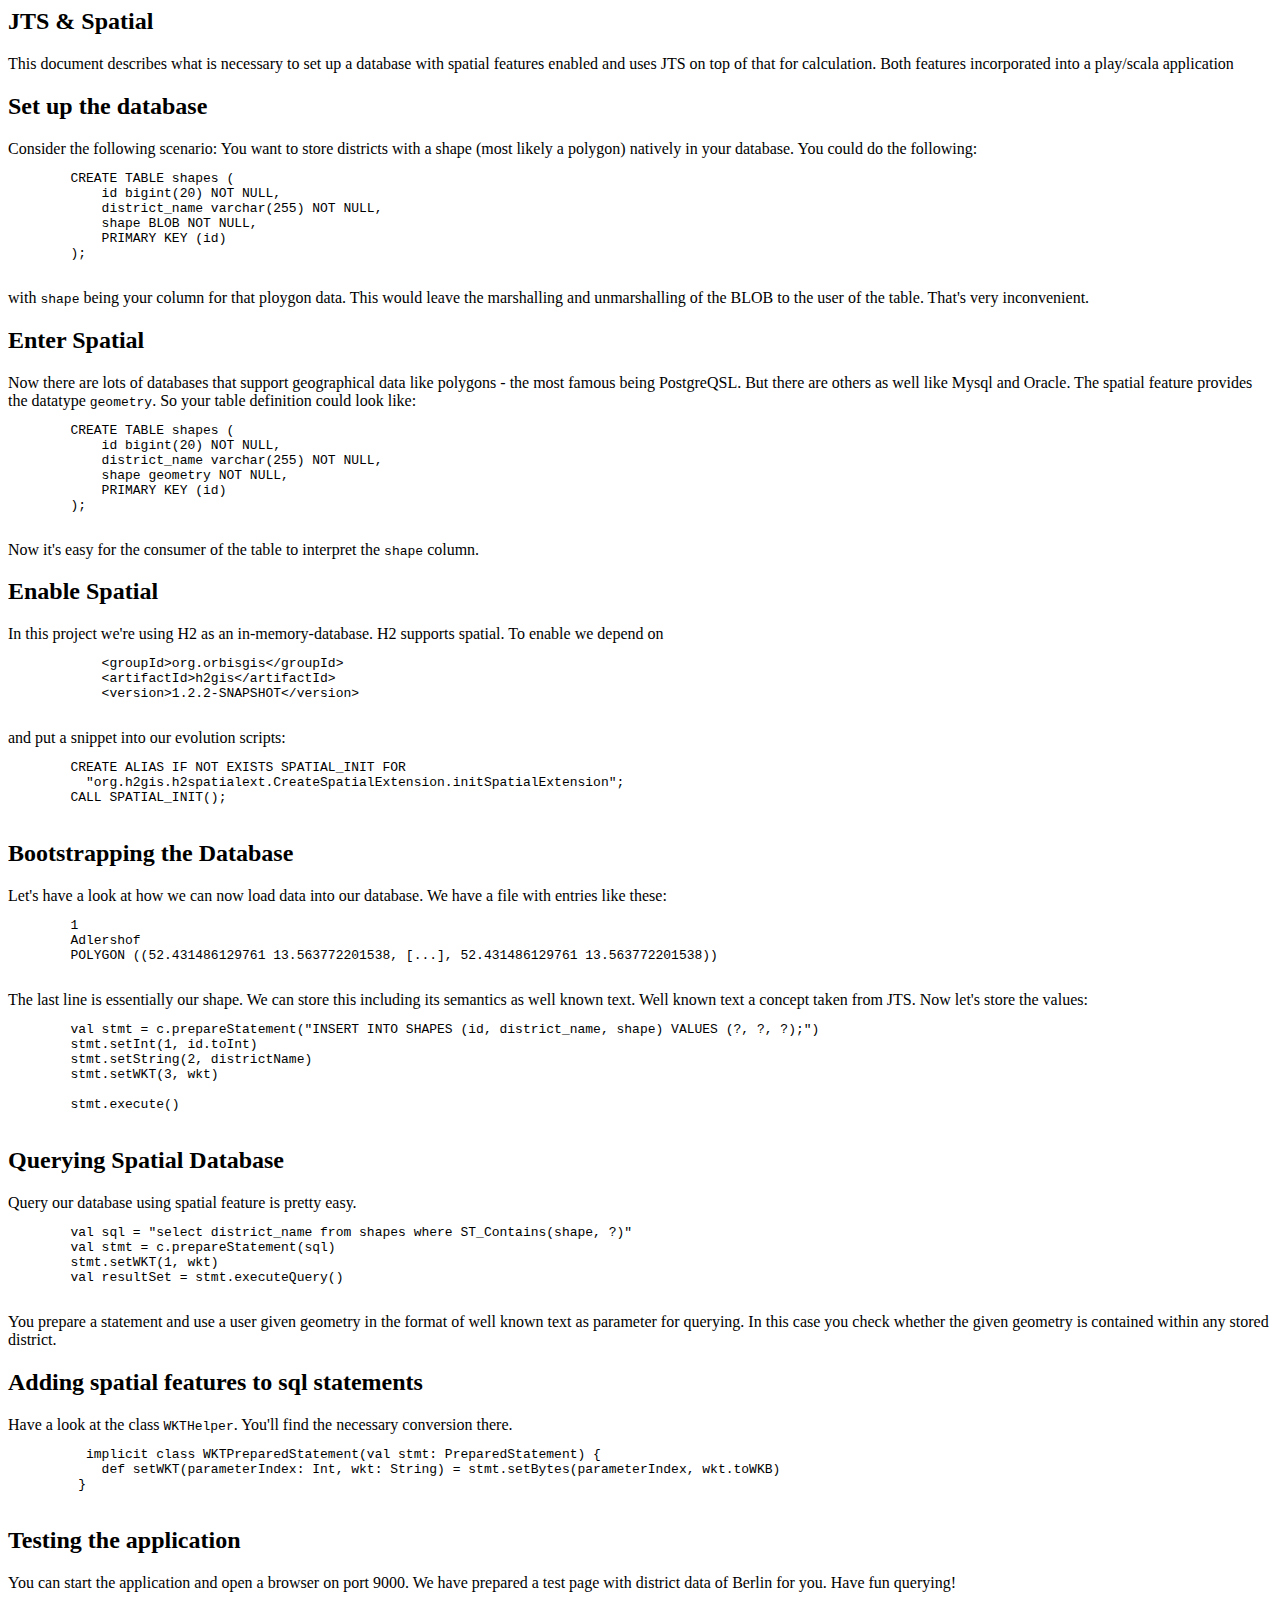
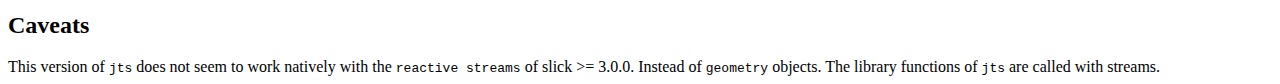
<file: tutorial/index.html>
<html>
<head>
    <title>slick-spatial Tutorial</title>
</head>
<body>

<div>
    <h2>JTS & Spatial</h2>
    This document describes what is necessary to set up a database with spatial features enabled and uses JTS on
    top of that for calculation. Both features incorporated into a play/scala application
</div>

<div>
    <h2>Set up the database</h2>
    Consider the following scenario:
    You want to store districts with a shape (most likely a polygon) natively in your database. You could do the
    following:
    <pre>
        CREATE TABLE shapes (
            id bigint(20) NOT NULL,
            district_name varchar(255) NOT NULL,
            shape BLOB NOT NULL,
            PRIMARY KEY (id)
        );
    </pre>
    with <code>shape</code> being your column for that ploygon data. This would leave the marshalling and unmarshalling
    of
    the BLOB to the user of the table. That's very inconvenient.
</div>

<div>
    <h2>Enter Spatial</h2>
    Now there are lots of databases that support geographical data like polygons - the most famous being PostgreQSL. But
    there are others as well like Mysql and Oracle. The spatial feature provides the datatype <code>geometry</code>. So
    your table definition could look like:
    <pre>
        CREATE TABLE shapes (
            id bigint(20) NOT NULL,
            district_name varchar(255) NOT NULL,
            shape geometry NOT NULL,
            PRIMARY KEY (id)
        );
    </pre>
    Now it's easy for the consumer of the table to interpret the <code>shape</code> column.
</div>

<div>
    <h2>Enable Spatial</h2>
    In this project we're using H2 as an in-memory-database. H2 supports spatial. To enable we depend on
    <pre>
            &lt;groupId&gt;org.orbisgis&lt;/groupId&gt;
            &lt;artifactId&gt;h2gis&lt;/artifactId&gt;
            &lt;version&gt;1.2.2-SNAPSHOT&lt;/version&gt;
    </pre>
    and put a snippet into our evolution scripts:
    <pre>
        CREATE ALIAS IF NOT EXISTS SPATIAL_INIT FOR
          "org.h2gis.h2spatialext.CreateSpatialExtension.initSpatialExtension";
        CALL SPATIAL_INIT();
    </pre>
</div>

<div>
    <h2>Bootstrapping the Database</h2>
    Let's have a look at how we can now load data into our database. We have a file with entries like these:
    <pre>
        1
        Adlershof
        POLYGON ((52.431486129761 13.563772201538, [...], 52.431486129761 13.563772201538))
    </pre>
    The last line is essentially our shape. We can store this including its semantics as well known text. Well
    known text a concept taken from JTS.

    Now let's store the values:
    <pre>
        val stmt = c.prepareStatement("INSERT INTO SHAPES (id, district_name, shape) VALUES (?, ?, ?);")
        stmt.setInt(1, id.toInt)
        stmt.setString(2, districtName)
        stmt.setWKT(3, wkt)

        stmt.execute()
    </pre>
</div>

<div>
    <h2>Querying Spatial Database</h2>
    Query our database using spatial feature is pretty easy.
    <pre>
        val sql = "select district_name from shapes where ST_Contains(shape, ?)"
        val stmt = c.prepareStatement(sql)
        stmt.setWKT(1, wkt)
        val resultSet = stmt.executeQuery()
    </pre>
    You prepare a statement and use a user given geometry in the format of well known text as parameter for querying.
    In this case you check whether the given geometry is contained within any stored district.
</div>

<div>
    <h2>Adding spatial features to sql statements</h2>
    Have a look at the class <code>WKTHelper</code>. You'll find the necessary conversion there.
    <pre>
          implicit class WKTPreparedStatement(val stmt: PreparedStatement) {
            def setWKT(parameterIndex: Int, wkt: String) = stmt.setBytes(parameterIndex, wkt.toWKB)
         }
    </pre>
</div>

<div>
    <h2>Testing the application</h2>
    You can start the application and open a browser on port 9000. We have prepared a test page with district data
    of Berlin for you. Have fun querying!
</div>

<div>
    <h2>Caveats</h2>
    This version of <code>jts</code> does not seem to work natively with the <code>reactive streams</code> of
    slick &gt;= 3.0.0. Instead of <code>geometry</code> objects. The library functions of <code>jts</code>
    are called with streams.
</div>
</body>
</html>
</file>
